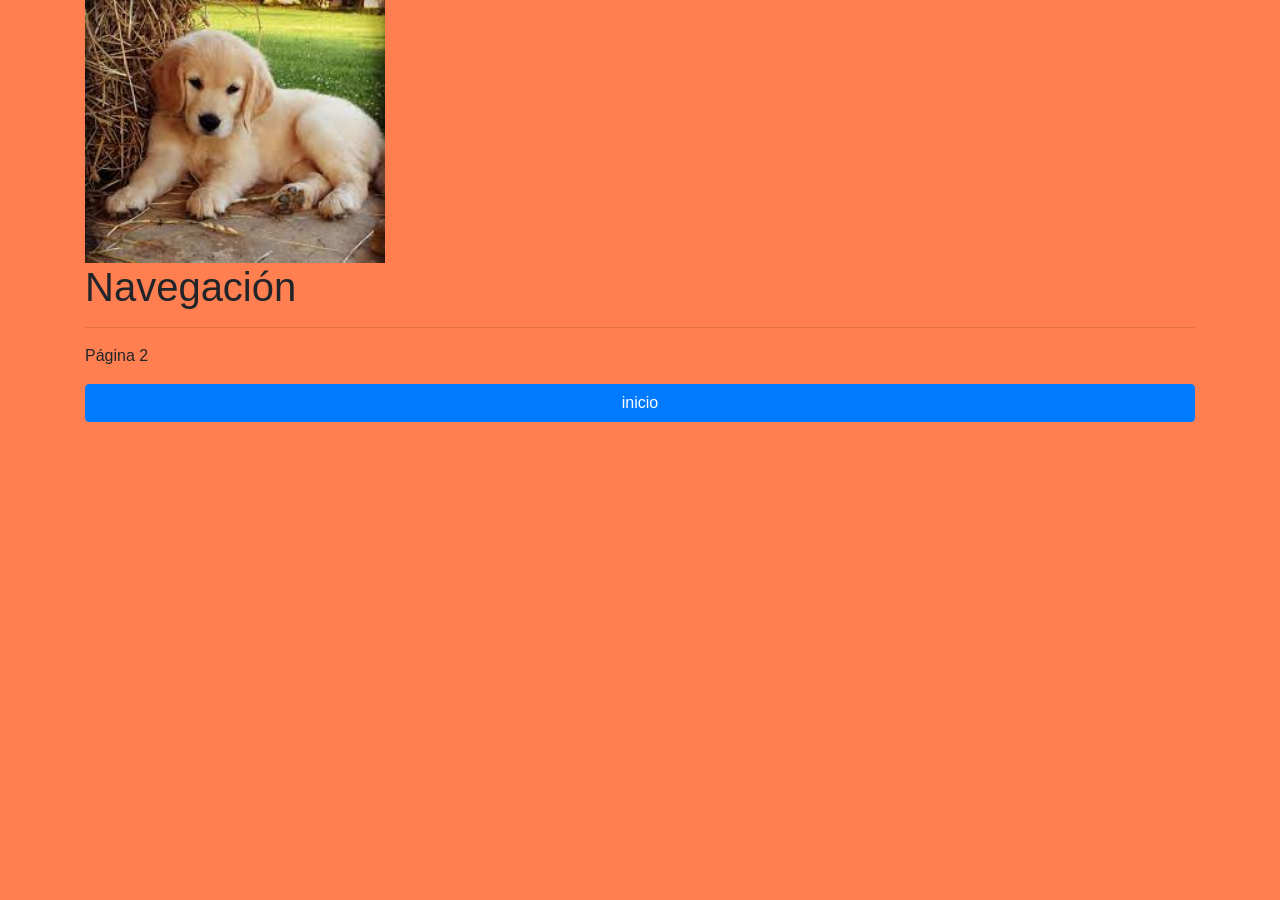
<file: pages/page2.html>
<!DOCTYPE html>
<html lang="en">
  <head>
    <meta charset="UTF-8" />
    <meta http-equiv="X-UA-Compatible" content="IE=edge" />
    <meta name="viewport" content="width=device-width, initial-scale=1.0" />
    <title>Mi PWA | Caches</title>
    <link
      rel="stylesheet"
      href="https://cdn.jsdelivr.net/npm/bootstrap@4.6.0/dist/css/bootstrap.min.css"
    />
    <link rel="stylesheet" href="../css/page.css" />
  </head>
  <body>
    <div class="container">
      <img src="../img/inicio.jpg" class="img-fluid" />
      <h1>Navegación</h1>
      <hr />
      <p>
        Página 2
      </p>
      <a href="../index.html" class="btn btn-primary btn-block">inicio</a>
    </div>
    
    <script src="../js/app.js"></script>
  </body>
</html>
</file>
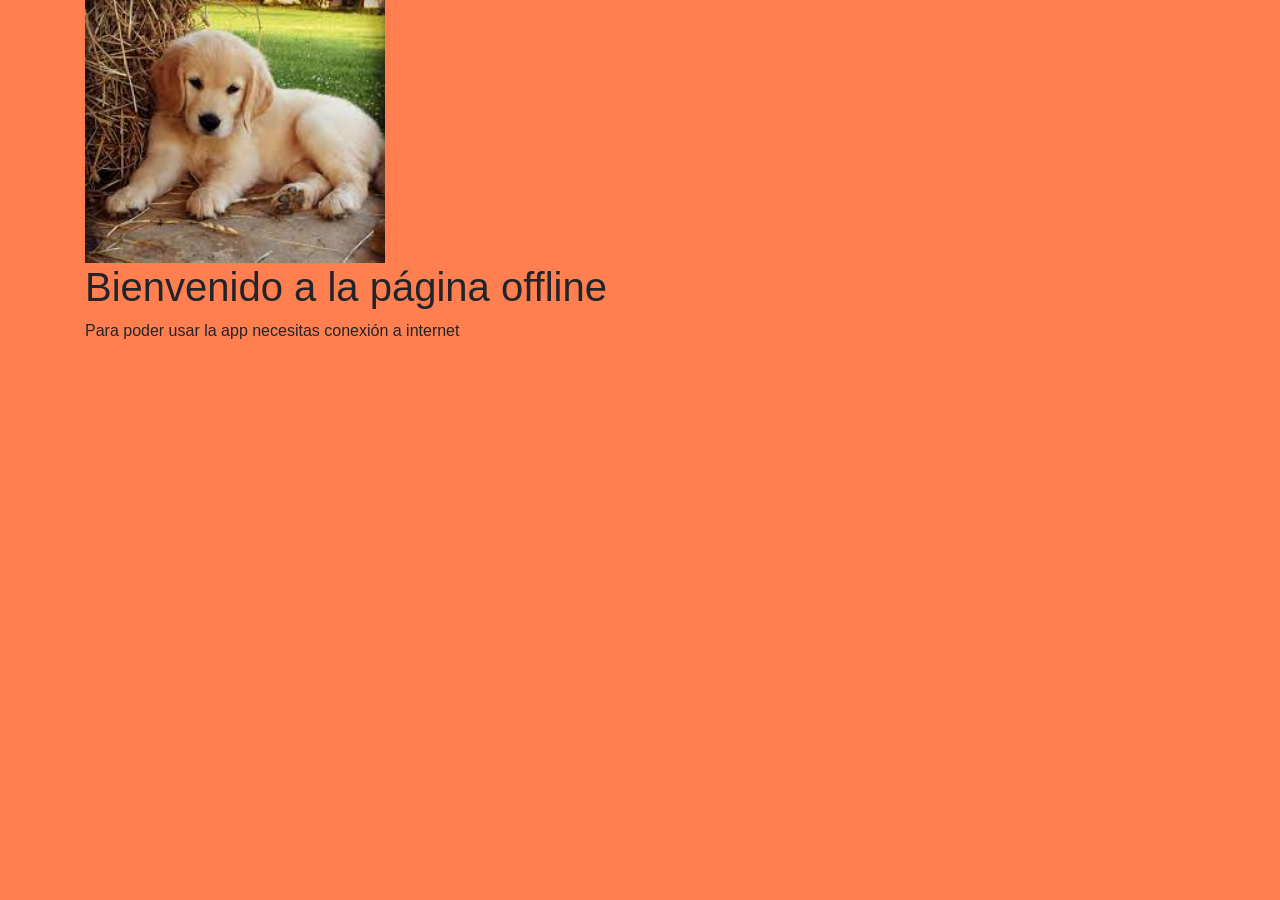
<file: pages/view-offline.html>
<!DOCTYPE html>
<html lang="en">
  <head>
    <meta charset="UTF-8" />
    <meta http-equiv="X-UA-Compatible" content="IE=edge" />
    <meta name="viewport" content="width=device-width, initial-scale=1.0" />
    <title>Mi PWA | Caches</title>
    <link
      rel="stylesheet"
      href="https://cdn.jsdelivr.net/npm/bootstrap@4.6.0/dist/css/bootstrap.min.css"
    />
    <link rel="stylesheet" href="../css/page.css" />
  </head>
  <body>
    <div class="container">
      <img src="../img/inicio.jpg" class="img-fluid" />
      <h1>Bienvenido a la página offline</h1>
      <p>Para poder usar la app necesitas conexión a internet</p>
    </div>
  </body>
</html>
</file>
<file: css/page.css>
body{
    background-color: coral;
}
img{
    width: 300px;
}
</file>
